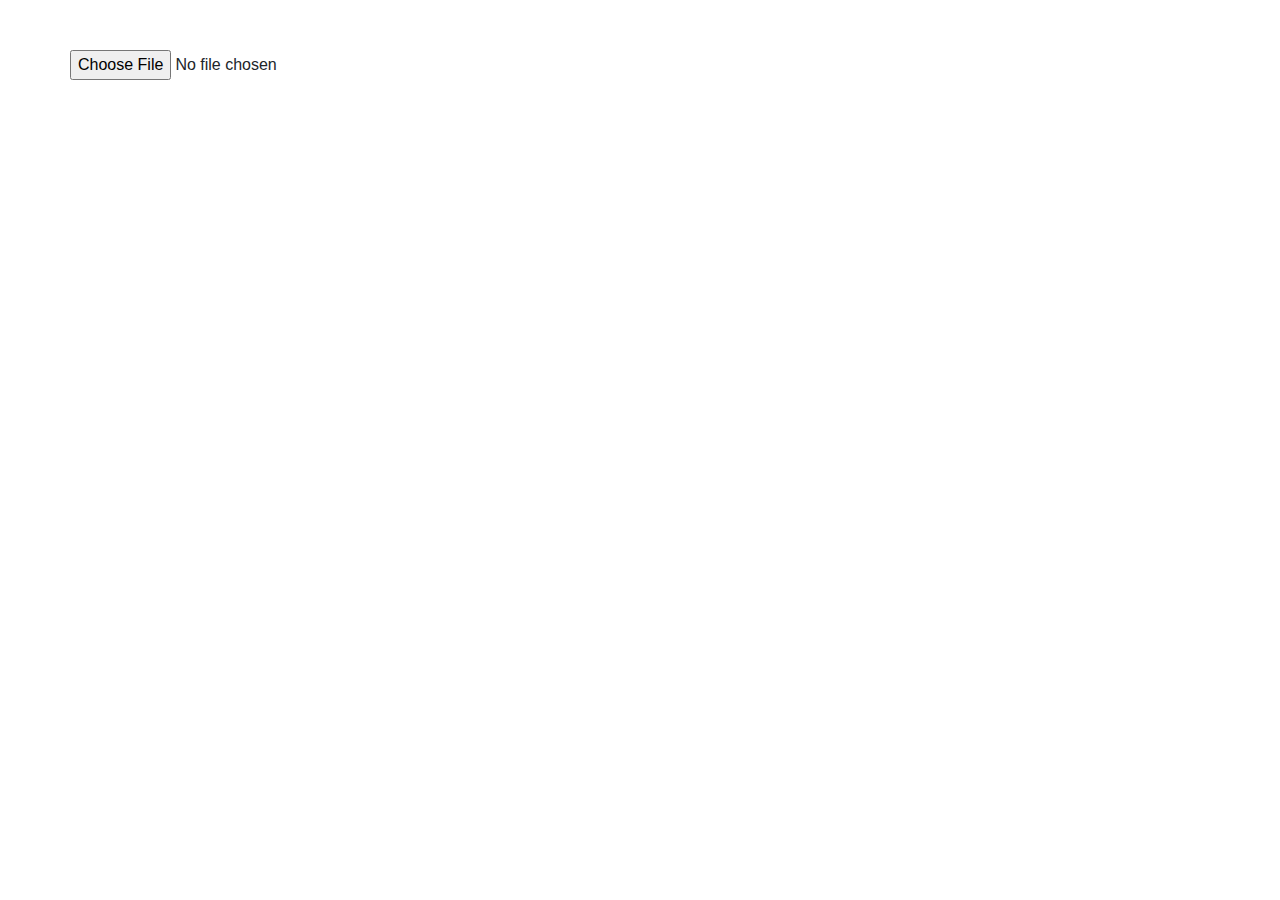
<file: fileReader.html>
<!DOCTYPE html>
<html lang="en">
<head>
	<meta charset="UTF-8">
	<title>FileReader</title>

	<link rel="stylesheet" href="style.css">
	<link rel="stylesheet" href="//cdnjs.cloudflare.com/ajax/libs/twitter-bootstrap/4.0.0-alpha.6/css/bootstrap.min.css">
</head>
<body>
	
	<div class="container">
		<div class="row">
		</div>
	</div>

	<script src="//cdnjs.cloudflare.com/ajax/libs/jquery/3.2.1/jquery.min.js"></script>
	<script src="https://npmcdn.com/tether@1.2.4/dist/js/tether.min.js"></script>
	<script src="https://npmcdn.com/bootstrap@4.0.0-alpha.5/dist/js/bootstrap.min.js"></script>
	<script src="withFileReader.js"></script>
</body>
</html>
</file>
<file: style.css>
body{
	margin: 0;
	padding: 0;
	box-sizing: border-box;
	padding: 50px 0;
}
#profile .card .card-img-top{
	width: 100%;
}

#other_info .card{	
	margin: 1px 0 20px 0;
}
#other_info .card #app-education{
		padding: 0;
}
#other_info .card #app-education .dates{
	position: absolute;
	top: 1rem;
	right: 1.25rem;
}
#other_info .card #app-education .card-block{
	padding: 20px;
}

#projects .card .card-img-top{
	width: 100%;
}
</file>
